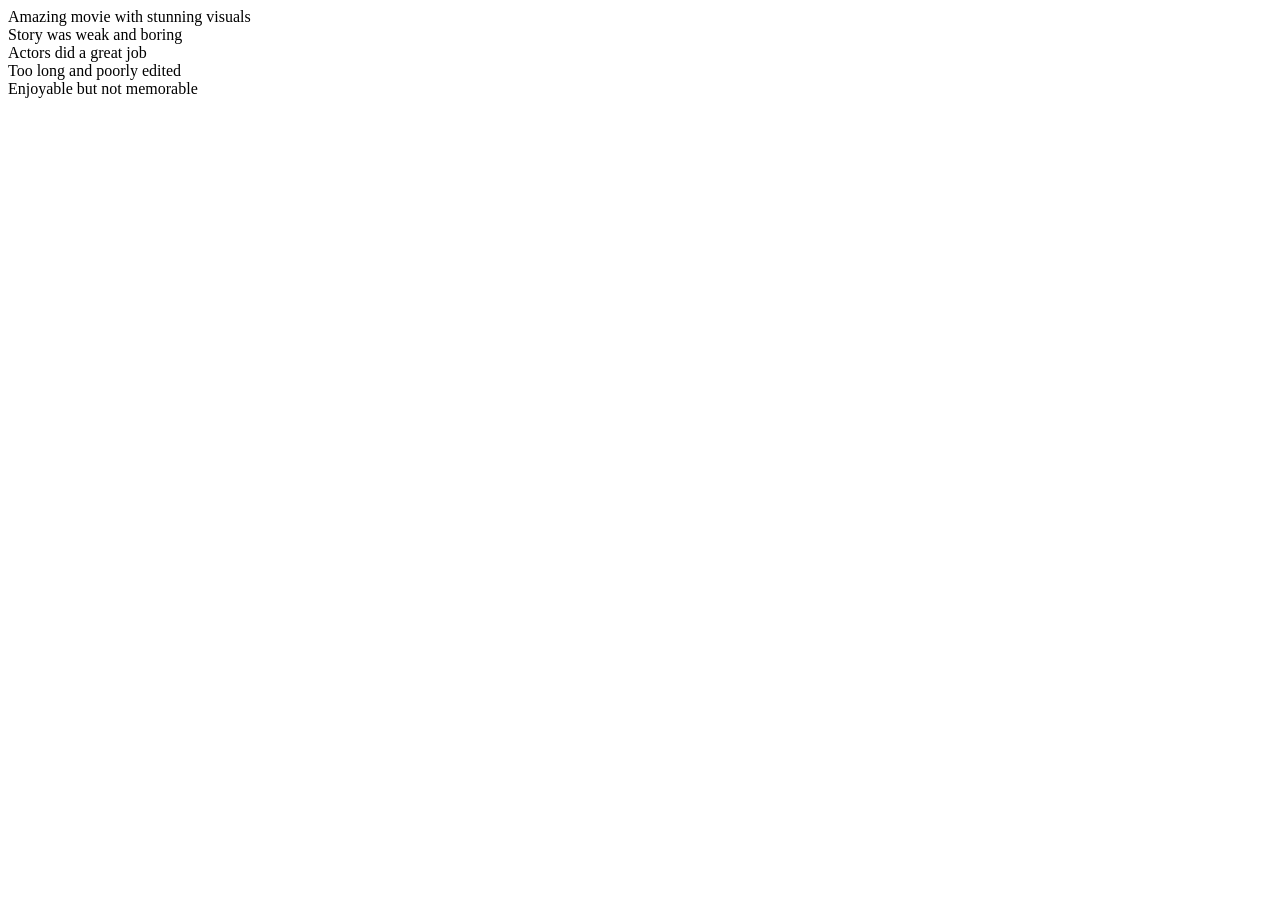
<file: Backend/reviews.html>
<html>
<body>
<div class="review">Amazing movie with stunning visuals</div>
<div class="review">Story was weak and boring</div>
<div class="review">Actors did a great job</div>
<div class="review">Too long and poorly edited</div>
<div class="review">Enjoyable but not memorable</div>
</body>
</html>
</file>
